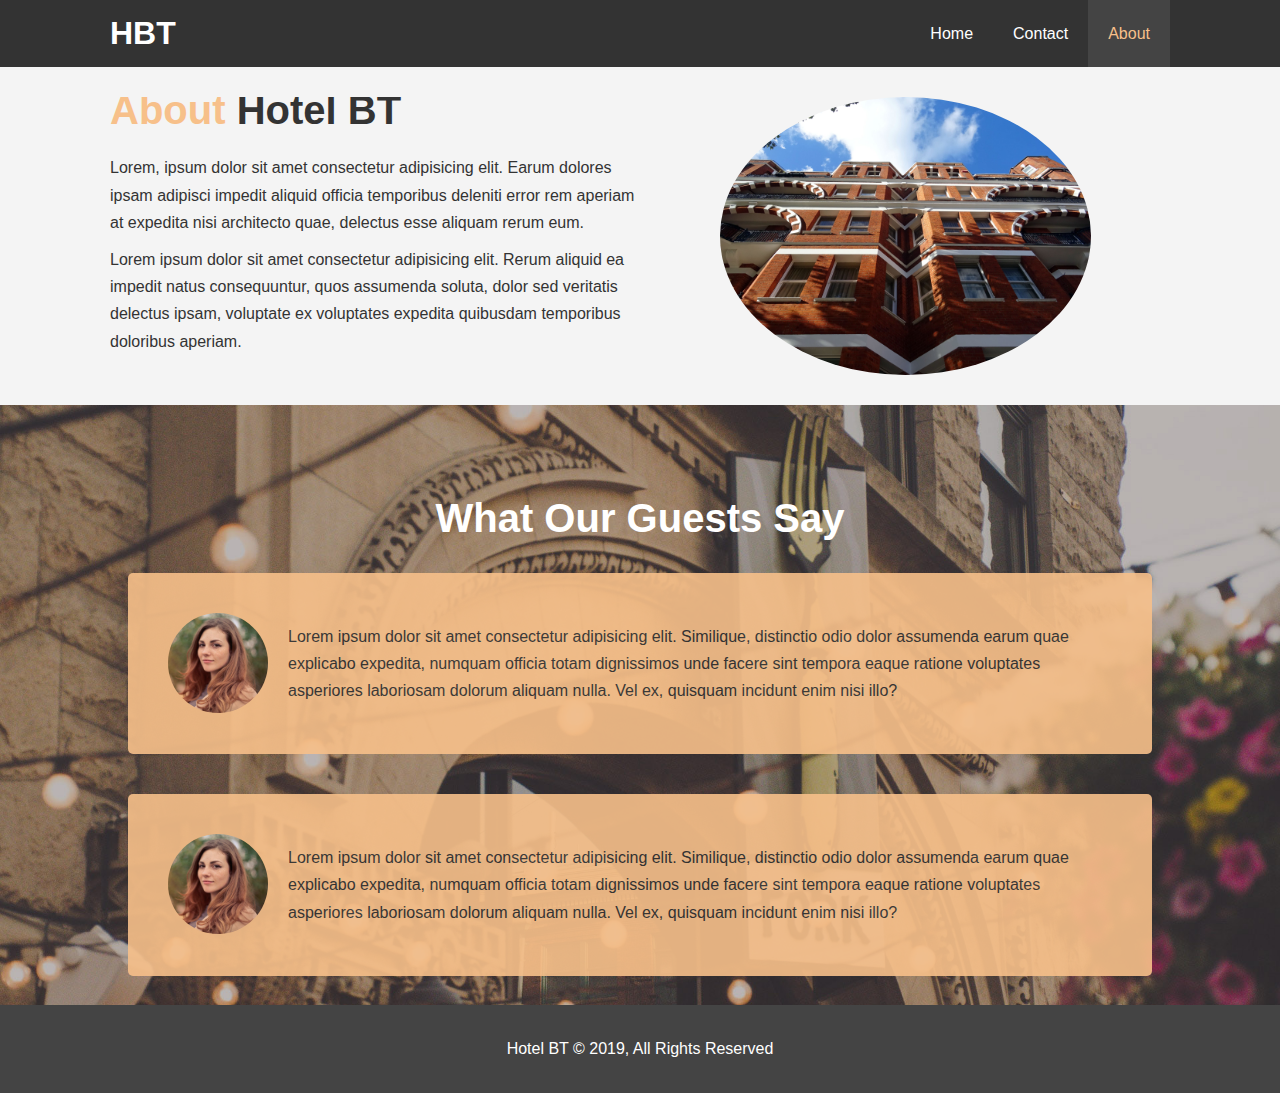
<file: Hotel Website/about.html>
<!DOCTYPE html>
<html lang="en">
  <head>
    <meta charset="UTF-8" />
    <meta name="viewport" content="width=device-width, initial-scale=1.0" />
    <title>Hotel BT | About</title>
    <meta
      name="description"
      content="Weclome to the most extraordinary hotel in Boston Massachusetts"
    />
    <meta name="keywords" content="hotel, boston hotel, new england hotel" />
    <link rel="stylesheet" href="./css/style.css" />
  </head>
  <body>
    <header>
      <nav id="navbar">
        <div class="container">
          <h1 class="logo"><a href="index.html">HBT</a></h1>
          <ul>
            <li><a href="./index.html">Home</a></li>
            <li><a href="./contact.html">Contact</a></li>
            <li><a href="./about.html" class="current">About</a></li>
          </ul>
        </div>
      </nav>
    </header>
    <section id="about-info" class="bg-light py-3">
      <div class="container">
        <div class="info-left">
          <h1 class="l-heading">
            <span class="text-primary">About</span> Hotel BT
          </h1>
          <p>
            Lorem, ipsum dolor sit amet consectetur adipisicing elit. Earum
            dolores ipsam adipisci impedit aliquid officia temporibus deleniti
            error rem aperiam at expedita nisi architecto quae, delectus esse
            aliquam rerum eum.
          </p>
          <p>
            Lorem ipsum dolor sit amet consectetur adipisicing elit. Rerum
            aliquid ea impedit natus consequuntur, quos assumenda soluta, dolor
            sed veritatis delectus ipsam, voluptate ex voluptates expedita
            quibusdam temporibus doloribus aperiam.
          </p>
        </div>
        <div class="info-right">
          <img src="./image_resources/photo-2.jpg" alt="Hotel" />
        </div>
      </div>
    </section>
    <div class="clr"></div>
    <section id="testimonials" class="py-3">
      <div class="contrainer">
        <h2 class="l-heading">What Our Guests Say</h2>
        <div class="testimonial bg-primary">
          <img src="./image_resources/person-1.jpg" alt="Sarah Bullock" />
          <p>
            Lorem ipsum dolor sit amet consectetur adipisicing elit. Similique,
            distinctio odio dolor assumenda earum quae explicabo expedita,
            numquam officia totam dignissimos unde facere sint tempora eaque
            ratione voluptates asperiores laboriosam dolorum aliquam nulla. Vel
            ex, quisquam incidunt enim nisi illo?
          </p>
        </div>
        <div class="testimonial bg-primary">
          <img src="./image_resources/person-1.jpg" alt="Mark Hamill" />
          <p>
            Lorem ipsum dolor sit amet consectetur adipisicing elit. Similique,
            distinctio odio dolor assumenda earum quae explicabo expedita,
            numquam officia totam dignissimos unde facere sint tempora eaque
            ratione voluptates asperiores laboriosam dolorum aliquam nulla. Vel
            ex, quisquam incidunt enim nisi illo?
          </p>
        </div>
      </div>
    </section>
    <footer id="main-footer">
      <p>Hotel BT &copy; 2019, All Rights Reserved</p>
    </footer>
  </body>
</html>
</file>
<file: Hotel Website/css/style.css>
* {
  margin: 0;
  padding: 0;
  box-sizing: border-box;
}

/* mai styling */
html,
body {
  font-family: "Segoe UI", Tahoma, Geneva, Verdana, sans-serif;
  line-height: 1.7em;
}

a {
  color: #333333;
  text-decoration: none;
}

h1,
h2,
h3 {
  padding-bottom: 20px;
}

p {
  margin: 10px 0;
}

/* utilities */
.container {
  margin: auto;
  max-width: 1100px;
  overflow: auto;
  padding: 0 20px;
}
.text-primary {
  color: #f7c08a;
}

.lead {
  font-size: 20px;
}

.btn {
  display: inline-block;
  font-size: 18px;
  color: white;
  background: #333;
  padding: 13px 20px;
  border: none;
  cursor: pointer;
}

.btn:hover {
  background: #f7c08a;
  color: #333;
}

.btn-light {
  background: #f4f4f4;
  color: #333;
}

.bg-dark {
  background: #333;
  color: white;
}

.bg-light {
  background: #f4f4f4;
  color: #333;
}

.bg-primary {
  color: #333;
  background: #f7c08a;
}

.clr {
  clear: both;
}

.py-1 {
  padding: 10px 0;
}
.py-2 {
  padding: 20px 0;
}
.py-3 {
  padding: 30px 0;
}

.l-heading {
  font-size: 40px;
}

/* Navbar */

#navbar {
  background: #333;
  color: white;
  overflow: auto;
}

#navbar a {
  color: white;
}

#navbar h1 {
  float: left;
  padding-top: 20px;
}

#navbar ul {
  list-style: none;
  float: right;
}

#navbar ul li {
  float: left;
}

#navbar ul li a {
  display: block;
  padding: 20px;
  text-align: center;
}

#navbar ul li a:hover,
#navbar ul li a.current {
  background: #444;
  color: #f7c08a;
}

/* Showcase */
#showcase {
  background: url(../image_resources/showcase.jpg) no-repeat center center/cover;
  height: 600px;
}

#showcase .showcase-content {
  color: white;
  text-align: center;
  padding-top: 170px;
}

#showcase .showcase-content h1 {
  font-size: 60px;
  line-height: 1.2em;
}

#showcase .showcase-content p {
  padding-bottom: 20px;
  line-height: 1.7em;
}

/* home info */
#home-info {
  height: 400px;
}

#home-info .info-img {
  float: left;
  width: 50%;
  background: url("../image_resources/photo-1.jpg");
  min-height: 100%;
}

#home-info .info-content {
  float: right;
  width: 50%;
  height: 100%;
  text-align: center;
  padding: 50px 30px;
  overflow: hidden;
}

#home-info .info-content p {
  padding-bottom: 30px;
}

/* Features */

.box {
  float: left;
  width: 33.3%;
  padding: 50px;
  text-align: center;
}

.box i {
  margin-bottom: 10px;
}

/* About Info */
#about-info .info-right {
  float: right;
  width: 50%;
  min-height: 100%;
}

#about-info .info-right img {
  width: 70%;
  display: block;
  margin: auto;
  border-radius: 50%;
}

#about-info .info-left {
  float: left;
  width: 50%;
  min-height: 100%;
}

/* Testimonails */
#testimonials {
  height: 600px;
  background: url(../image_resources/test-bg.jpg) no-repeat center center/cover;
  padding-top: 100px;
}

#testimonials h2 {
  color: #fff;
  text-align: center;
  padding-bottom: 40px;
}
#testimonials .testimonial {
  padding: 40px;
  border-radius: 5px;
  opacity: 0.9;
  width: 80%;
  margin: auto;
  margin-bottom: 40px;
}

#testimonials .testimonial img {
  width: 100px;
  float: left;
  margin-right: 20px;
  border-radius: 50%;
}

/* contact form */
#contact-form .form-group {
  margin-bottom: 20px;
}

#contact-form label {
  display: block;
  margin-bottom: 5px;
}

#contact-form input,
#contact-form textarea {
  width: 100%;
  padding: 10px;
  border: 1px #ddd solid;
}

#contact-form textara {
  height: 200px;
}

#contact-form input:focus,
#contact-form textarea:focus {
  outline: none;
  border-color: #f7c08a;
}

/* footer */
#main-footer {
  text-align: center;
  background: #444;
  color: white;
  padding: 20px;
}
</file>
